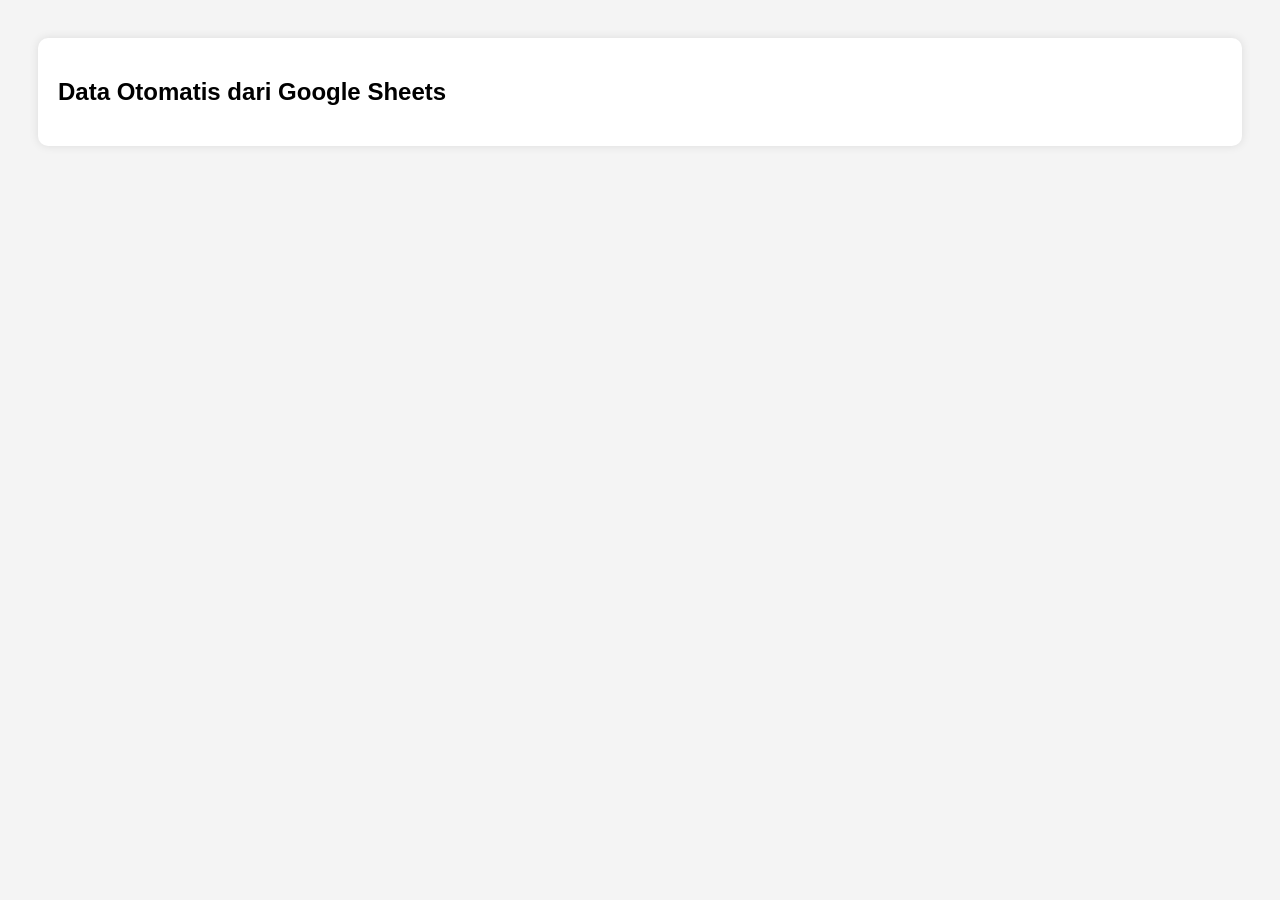
<file: datanilai/index.html>
<!DOCTYPE html>
<html lang="id">
<head>
    <meta charset="UTF-8">
    <title>Tabel Data Terkoneksi</title>
    <script src="https://code.jquery.com/jquery-3.7.0.min.js"></script>
    <link rel="stylesheet" href="https://cdn.datatables.net/1.13.6/css/jquery.dataTables.min.css">
    <script src="https://cdn.datatables.net/1.13.6/js/jquery.dataTables.min.js"></script>
    <style>
        body { font-family: sans-serif; padding: 30px; background: #f4f4f4; }
        .container { background: #fff; padding: 20px; border-radius: 10px; box-shadow: 0 0 10px rgba(0,0,0,0.1); }
    </style>
</head>
<body>

<div class="container">
    <h2>Data Otomatis dari Google Sheets</h2>
    <table id="tabelData" class="display" style="width:100%">
        <thead><tr id="headerRow"></tr></thead>
        <tbody id="bodyData"></tbody>
    </table>
</div>

<script>
    // GANTI DENGAN URL WEB APP DARI APPS SCRIPT TADI
    const webAppUrl = "https://script.google.com/macros/s/AKfycbxo5X2d5jPZB9tbUnTzWVQPh9x0NiU3UZBirswPOoj2PfaJZZ1JBc0MPkweKMT-L-ZO/exec";

    async function loadData() {
        try {
            const response = await fetch(webAppUrl);
            const data = await response.json();

            if (data.length > 0) {
                // Buat Header secara dinamis
                let headers = Object.keys(data[0]);
                headers.forEach(h => {
                    $('#headerRow').append(`<th>${h}</th>`);
                });

                // Isi Body
                data.forEach(row => {
                    let rowHtml = "<tr>";
                    headers.forEach(h => {
                        rowHtml += `<td>${row[h]}</td>`;
                    });
                    rowHtml += "</tr>";
                    $('#bodyData').append(rowHtml);
                });

                // Aktifkan DataTables
                $('#tabelData').DataTable();
            }
        } catch (error) {
            console.error("Gagal mengambil data:", error);
            alert("Gagal memuat data. Pastikan Web App sudah di-deploy dengan akses 'Anyone'.");
        }
    }

    loadData();
</script>

</body>
</html>
</file>
